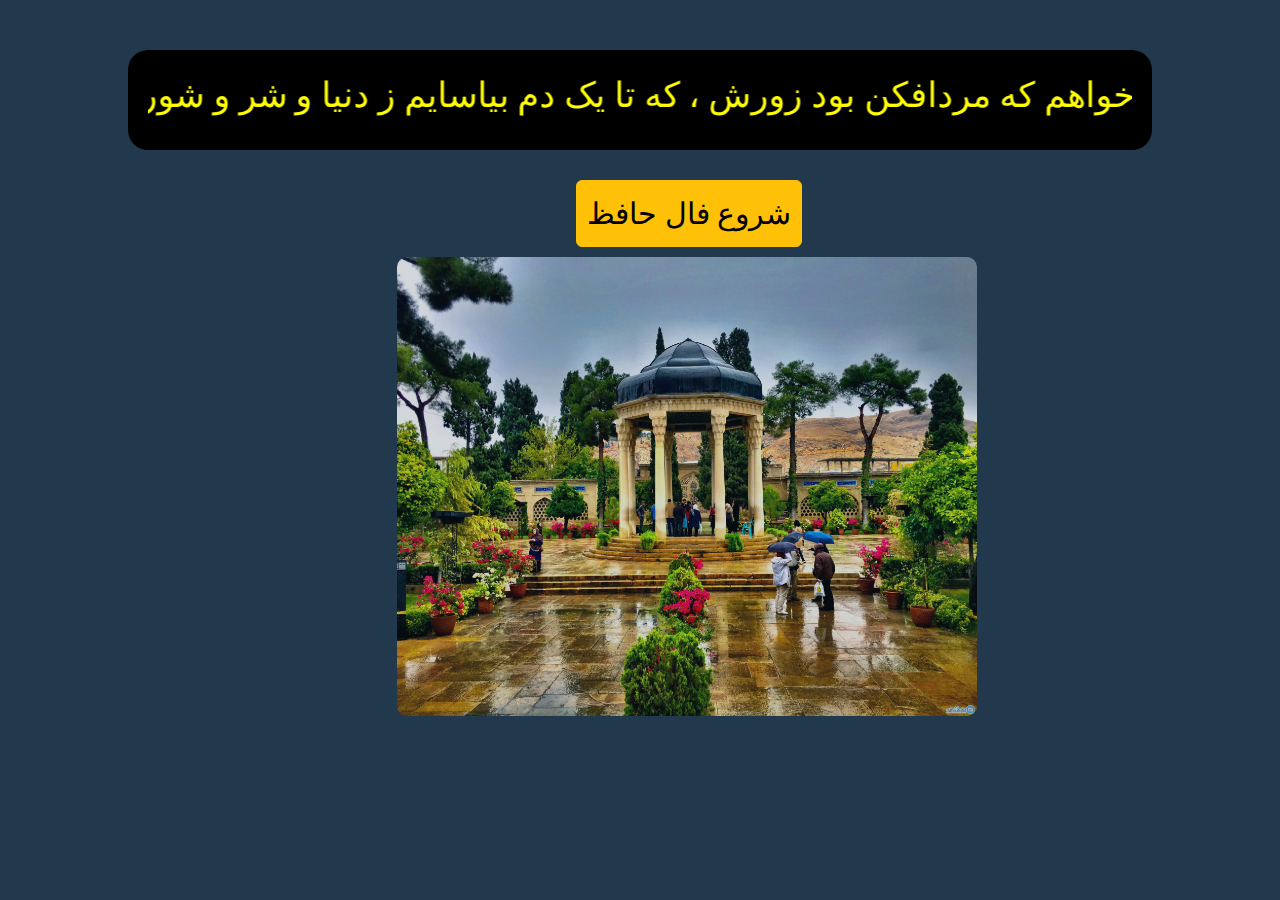
<file: Question1/index.html>
<!doctype html>
<html lang="en">
<head>
    <meta charset="UTF-8">
    <meta name="viewport"
          content="width=device-width, user-scalable=no, initial-scale=1.0, maximum-scale=1.0, minimum-scale=1.0">
    <meta http-equiv="X-UA-Compatible" content="ie=edge">
    <title>Document</title>
    <link href="css/main.css" rel="stylesheet">
    <link href="https://cdn.jsdelivr.net/npm/bootstrap@5.2.2/dist/css/bootstrap.min.css" rel="stylesheet">
</head>
<body>

<div class="main">

    <marquee behavior="alternate" id="flowtext" style="font-family: Calibri" > شراب تلخ می‌خواهم که مردافکن بود زورش ، که تا یک دم بیاسایم ز دنیا و شر و شورش</marquee>

</div>
<div class="btns">
    <input type="button" id="reload" value="بازگشت" style="background-color: #000000;color: aliceblue" class="btn btn-warning">

    <input type="button" id="start" value="شروع فال حافظ"  class="btn btn-warning">
</div>
<img id="img1" src="hfz.jpg">

<div class="main2">

</div>

</body>
<script src="https://cdn.jsdelivr.net/npm/bootstrap@5.2.2/dist/js/bootstrap.bundle.min.js"></script>
<script src="js/jquery-3.6.1.min.js"></script>
<script>
        $(".main2").hide();
        $("#reload").hide();
        $(document).ready(function (e){
            $("#start").click(function (){
                $(".main2").show(1000);
                $("#start").hide();
                $("#img1").hide();
                $("#reload").show(1000);
                let x = Math.random()*10;
                let y=parseInt(x);
                $(".main2").append(fal[y]);
            });

            $("#reload").click(function (e){
                $("#start").show();
                $("#reload").hide();
                $(".main2").hide();
                $("#img1").show(1000);
                $(".main2").empty();

            });
        });

</script>
<script>
    const fal = [

        "غزل شماره 474 دیوان حافظ :<br> هواخواه توام جانا و می‌دانم که می‌دانی<br>" +
        "هواخواه توام جانا و می‌دانم که می‌دانی<br>" +
        "که هم نادیده می‌بینی و هم ننوشته می‌خوانی<br>" +
        "<br>" +
        "ملامتگو چه دریابد میان عاشق و معشوق<br>" +
        "نبیند چشم نابینا خصوص اسرار پنهانی<br>" +
        "<br>" +
        "بیفشان زلف و صوفی را به پابازی و رقص آور<br>" +
        "که از هر رقعه دلقش هزاران بت بیفشانی<br>" +
        "<br>" +
        "گشاد کار مشتاقان در آن ابروی دلبند است<br>" +
        "خدا را یک نفس بنشین گره بگشا ز پیشانی<br>" +
        "<br>" +
        "ملک در سجده آدم زمین بوس تو نیت کرد<br>" +
        "که در حسن تو لطفی دید بیش از حد انسانی<br>" +
        "<br>" +
        "چراغ افروز چشم ما نسیم زلف جانان است<br>" +
        "مباد این جمع را یا رب غم از باد پریشانی<br>" +
        "<br>" +
        "دریغا عیش شبگیری که در خواب سحر بگذشت<br>" +
        "ندانی قدر وقت ای دل مگر وقتی که درمانی<br>" +
        "<br>" +
        "ملول از همرهان بودن طریق کاردانی نیست<br>" +
        "بکش دشواری منزل به یاد عهد آسانی<br>" +
        "<br>" +
        "خیال چنبر زلفش فریبت می‌دهد حافظ<br>" +
        "نگر تا حلقه اقبال ناممکن نجنبانی<br>" +
        "<br>" +"<br>"+
        "تعبیر غزل شماره 474 حافظ در فال شما :<br>" +
        "فرصت های خوبی پیش آمده که همیشه به این راحتی پیدا نمی شود، پس قدر آن ها را بدانید و کمال استفاده را بکنید. درست است که روزهای خوش و آرامی را می گذرانید اما بهتر است به فکر ایام سختی هم باشید.<br>" +
        "<br>" +
        "دوراندیش باشید. برای جلوگیری از اشتباهات و به بیراهه نرفتن باید فکری باز و چشم حقیقت بین داشته باشید. مراقب باشید.",

        "غزل شماره 339 دیوان حافظ :<br> خیال روی تو چون بگذرد به گلشن چشم<br>" +
        "خیال روی تو چون بگذرد به گلشن چشم<br>" +
        "دل از پی نظر آید به سوی روزن چشم<br>" +
        "<br>" +
        "سزای تکیه گهت منظری نمی‌بینم<br>" +
        "منم ز عالم و این گوشه معین چشم<br>" +
        "<br>" +
        "بیا که لعل و گهر در نثار مقدم تو<br>" +
        "ز گنج خانه دل می‌کشم به روزن چشم<br>" +
        "<br>" +
        "سحر سرشک روانم سر خرابی داشت<br>" +
        "گرم نه خون جگر می‌گرفت دامن چشم<br>" +
        "<br>" +
        "نخست روز که دیدم رخ تو دل می‌گفت<br>" +
        "اگر رسد خللی خون من به گردن چشم<br>" +
        "<br>" +
        "به بوی مژده وصل تو تا سحر شب دوش<br>" +
        "به راه باد نهادم چراغ روشن چشم<br>" +
        "<br>" +
        "به مردمی که دل دردمند حافظ را<br>" +
        "مزن به ناوک دلدوز مردم افکن چشم<br>" +
        "<br>" +
        "تعبیر غزل شماره 339 حافظ در فال شما :<br>" +
        "برای رسیدن به مراد دل تلاش و همت عالی لازم است، تمام تلاش خود را به کار گرفته و شکیبا باشید، خداوند بقیه کارها را درست خواهد کرد.<br>" +
        "<br>" +
        "در سختی ها از یاری دوستان مورد اعتماد خود بهره بگیرید و به پروردگار توکل داشته باشید. در ایام خوشی دیگران را فراموش نکنید و به دوستان و یاران باوفا کمک کنید",

        "غزل شماره 102 دیوان حافظ : <br>دوش آگهی ز یار سفرکرده داد باد<br>" +
        "دوش آگهی ز یار سفرکرده داد باد<br>" +
        "من نیز دل به باد دهم هر چه باد باد<br>" +
        "<br>" +
        "کارم بدان رسید که همراز خود کنم<br>" +
        "هر شام برق لامع و هر بامداد باد<br>" +
        "<br>" +
        "در چین طره تو دل بی حفاظ من<br>" +
        "هرگز نگفت مسکن مالوف یاد باد<br>" +
        "<br>" +
        "امروز قدر پند عزیزان شناختم<br>" +
        "یا رب روان ناصح ما از تو شاد باد<br>" +
        "<br>" +
        "خون شد دلم به یاد تو هر گه که در چمن<br>" +
        "بند قبای غنچه گل می‌گشاد باد<br>" +
        "<br>" +
        "از دست رفته بود وجود ضعیف من<br>" +
        "صبحم به بوی وصل تو جان بازداد باد<br>" +
        "<br>" +
        "حافظ نهاد نیک تو کامت برآورد<br>" +
        "جان‌ها فدای مردم نیکونهاد باد<br>" +
        "<br>" +
        "تعبیر غزل شماره 102 حافظ در فال شما :<br>" +
        "حسرت گذشته را می خورید و یاداوری خاطرات شیرین گذشته شما را شاد می کند. زمانی که از هفت دولت آزاد بوده و ایام خوشی را می گذراندید.<br>" +
        "<br>" +
        "نیاز به کسی دارید که سنگ صبورتان شده و همراه و مونس شما باشد. مدتی است نسبت به توانایی های خود شک کرده و احساس ضعف و ناتوانی می کنید، بهتر است افکار منفی را کنار گذاشته و اعتماد به نفس خود را بالا ببرید.<br>" +
        "<br>" +
        "به اندرز افراد باتجربه گوش دهید که در مشکلات و سختی ها بسیار کارگشا خواهد بود. قدر پدر و مادرتان را بدانید و در رضایت آن ها بکوشید. تا پایان عمر با نام نیک زندگی خواهید کرد"
        ,
        "غزل شماره 322 دیوان حافظ :<br> خیال نقش تو در کارگاه دیده کشیدم<br>" +
        "خیال نقش تو در کارگاه دیده کشیدم<br>" +
        "به صورت تو نگاری ندیدم و نشنیدم<br>" +
        "<br>" +
        "اگر چه در طلبت همعنان باد شمالم<br>" +
        "به گرد سرو خرامان قامتت نرسیدم<br>" +
        "<br>" +
        "امید در شب زلفت به روز عمر نبستم<br>" +
        "طمع به دور دهانت ز کام دل ببریدم<br>" +
        "<br>" +
        "به شوق چشمه نوشت چه قطره‌ها که فشاندم<br>" +
        "ز لعل باده فروشت چه عشوه‌ها که خریدم<br>" +
        "<br>" +
        "ز غمزه بر دل ریشم چه تیرها که گشادی<br>" +
        "ز غصه بر سر کویت چه بارها که کشیدم<br>" +
        "<br>" +
        "ز کوی یار بیار ای نسیم صبح غباری<br>" +
        "که بوی خون دل ریش از آن تراب شنیدم<br>" +
        "<br>" +
        "گناه چشم سیاه تو بود و گردن دلخواه<br>" +
        "که من چو آهوی وحشی ز آدمی برمیدم<br>" +
        "<br>" +
        "چو غنچه بر سرم از کوی او گذشت نسیمی<br>" +
        "که پرده بر دل خونین به بوی او بدریدم<br>" +
        "<br>" +
        "به خاک پای تو سوگند و نور دیده حافظ<br>" +
        "که بی رخ تو فروغ از چراغ دیده ندیدم<br>" +
        "<br>" +
        "تعبیر غزل شماره 322 حافظ در فال شما :<br>" +
        "مشکلاتی که بر سر راه شما ظاهر می شود اگرچه به نظر غیرقابل حل می رسد اما از آن ها نترسید چون خداوند هیچگاه مشکلی بزرگ تر از اراده شما سر راه شما قرار نخواهد داد.<br>" +
        "<br>" +
        "از یاس و ناامیدی دوری کنید و ترس به دل راه ندهید تا به اهداف خود دست پیدا کنید. همواره به خداوند توکل داشته باشید تا آرامش واقعی را تجربه کنید"
        ,
        "غزل شماره 308 دیوان حافظ :<br> ای رخت چون خلد و لعلت سلسبیل<br>" +
        "ای رخت چون خلد و لعلت سلسبیل<br>" +
        "سلسبیلت کرده جان و دل سبیل<br>" +
        "<br>" +
        "سبزپوشان خطت بر گرد لب<br>" +
        "همچو مورانند گرد سلسبیل<br>" +
        "<br>" +
        "ناوک چشم تو در هر گوشه‌ای<br>" +
        "همچو من افتاده دارد صد قتیل<br>" +
        "<br>" +
        "یا رب این آتش که در جان من است<br>" +
        "سرد کن زان سان که کردی بر خلیل<br>" +
        "<br>" +
        "من نمی‌یابم مجال ای دوستان<br>" +
        "گر چه دارد او جمالی بس جمیل<br>" +
        "<br>" +
        "پای ما لنگ است و منزل بس دراز<br>" +
        "دست ما کوتاه و خرما بر نخیل<br>" +
        "<br>" +
        "حافظ از سرپنجهٔ عشق نگار<br>" +
        "همچو مور افتاده شد در پای پیل<br>" +
        "<br>" +
        "شاه عالم را بقا و عز و ناز<br>" +
        "باد و هر چیزی که باشد زین قبیل<br>" +
        "<br>" +
        "تعبیر غزل شماره 308 حافظ در فال شما :<br>" +
        "معشوق دور است و بین شما فاصله هاست، برای وصال یار و رسیدن به مراد دل باید صبر و شکیبایی به خرج دهید و زود ناامید نشوید.<br>" +
        "<br>" +
        "عشقی در سر دارید، برای رسیدن به او باید از یاس حذر کرده و تمام تلاش خود را در این راه بکنید. صداقت داشته باشید و با صبوری و توکل به خدا قدم بردارید"
        ,
        "غزل شماره 348 دیوان حافظ :<br> دیده دریا کنم و صبر به صحرا فکنم<br>" +
        "دیده دریا کنم و صبر به صحرا فکنم<br>" +
        "و اندر این کار دل خویش به دریا فکنم<br>" +
        "<br>" +
        "از دل تنگ گنهکار برآرم آهی<br>" +
        "کآتش اندر گنه آدم و حوا فکنم<br>" +
        "<br>" +
        "مایه خوشدلی آن جاست که دلدار آن جاست<br>" +
        "می‌کنم جهد که خود را مگر آن جا فکنم<br>" +
        "<br>" +
        "بگشا بند قبا ای مه خورشیدکلاه<br>" +
        "تا چو زلفت سر سودازده در پا فکنم<br>" +
        "<br>" +
        "خورده‌ام تیر فلک باده بده تا سرمست<br>" +
        "عقده دربند کمر ترکش جوزا فکنم<br>" +
        "<br>" +
        "جرعه جام بر این تخت روان افشانم<br>" +
        "غلغل چنگ در این گنبد مینا فکنم<br>" +
        "<br>" +
        "حافظا تکیه بر ایام چو سهو است و خطا<br>" +
        "من چرا عشرت امروز به فردا فکنم<br>" +
        "<br>" +
        "تعبیر غزل شماره 348 حافظ در فال شما :<br>" +
        "افسوس گذشته و اشتباهاتی که مرتکب شده اید فکر شما را پریشان و آشفته کرده و بابت آن بسیار ناراحت هستید. اما چاره کار حسرت خوردن نیست و فایده ای نخواهد داشت.<br>" +
        "<br>" +
        "در برابر رنج های زندگی صبوری کرده و به لذت های فانی دنیا دلبسته نباشید. برای داشتن آینده بهتر به خداوند توکل کرده و با عقل و درایت رفتار کنید تا به موفقیت برسید"
        ,
        "غزل شماره 71 دیوان حافظ :<br> زاهد ظاهرپرست از حال ما آگاه نیست<br>" +
        "زاهد ظاهرپرست از حال ما آگاه نیست<br>" +
        "در حق ما هر چه گوید جای هیچ اکراه نیست<br>" +
        "<br>" +
        "در طریقت هر چه پیش سالک آید خیر اوست<br>" +
        "در صراط مستقیم ای دل کسی گمراه نیست<br>" +
        "<br>" +
        "تا چه بازی رخ نماید بیدقی خواهیم راند<br>" +
        "عرصه شطرنج رندان را مجال شاه نیست<br>" +
        "<br>" +
        "چیست این سقف بلند ساده بسیارنقش<br>" +
        "زین معما هیچ دانا در جهان آگاه نیست<br>" +
        "<br>" +
        "این چه استغناست یا رب وین چه قادر حکمت است<br>" +
        "کاین همه زخم نهان هست و مجال آه نیست<br>" +
        "<br>" +
        "صاحب دیوان ما گویی نمی‌داند حساب<br>" +
        "کاندر این طغرا نشان حسبه لله نیست<br>" +
        "<br>" +
        "هر که خواهد گو بیا و هر چه خواهد گو بگو<br>" +
        "کبر و ناز و حاجب و دربان بدین درگاه نیست<br>" +
        "<br>" +
        "بر در میخانه رفتن کار یکرنگان بود<br>" +
        "خودفروشان را به کوی می فروشان راه نیست<br>" +
        "<br>" +
        "هر چه هست از قامت ناساز بی اندام ماست<br>" +
        "ور نه تشریف تو بر بالای کس کوتاه نیست<br>" +
        "<br>" +
        "بنده پیر خراباتم که لطفش دایم است<br>" +
        "ور نه لطف شیخ و زاهد گاه هست و گاه نیست<br>" +
        "<br>" +
        "حافظ ار بر صدر ننشیند ز عالی مشربیست<br>" +
        "عاشق دردی کش اندر بند مال و جاه نیست<br>" +
        "<br>" +
        "تعبیر غزل شماره 71 حافظ در فال شما :<br>" +
        "غم و اندوه مصیبتی که دیده اید سخت است و تحمل آن تنها به گذر زمان، صبر و امید امکان پذیر خواهد شد.<br>" +
        "<br>" +
        "حسودان و رقیبان شما را به باد استهزا می گیرند و باعث رنجش و آزار شما می شوند، اما اگر به درستی کاری که انجام می دهید اعتقاد دارید، از سخنان یاوه دیگران ناراحت نشوید و همه چیز را به خداوند بسپارید.<br>" +
        "<br>" +
        "از غرور و کبر دوری کنید، از یاد خداوند غافل نشوید و در همه حال به درگاهش دعا کنید. به حمایت دیگران متکی نباشید. خداوند به زودی گره از کارتان خواهد گشود."
        ,
        "غزل شماره 107 دیوان حافظ :<br> حسن تو همیشه در فزون باد<br>" +
        "حسن تو همیشه در فزون باد<br>" +
        "رویت همه ساله لاله گون باد<br>" +
        "<br>" +
        "اندر سر ما خیال عشقت<br>" +
        "هر روز که باد در فزون باد<br>" +
        "<br>" +
        "هر سرو که در چمن درآید<br>" +
        "در خدمت قامتت نگون باد<br>" +
        "<br>" +
        "چشمی که نه فتنه تو باشد<br>" +
        "چون گوهر اشک غرق خون باد<br>" +
        "<br>" +
        "چشم تو ز بهر دلربایی<br>" +
        "در کردن سحر ذوفنون باد<br>" +
        "<br>" +
        "هر جا که دلیست در غم تو<br>" +
        "بی صبر و قرار و بی سکون باد<br>" +
        "<br>" +
        "قد همه دلبران عالم<br>" +
        "پیش الف قدت چو نون باد<br>" +
        "<br>" +
        "هر دل که ز عشق توست خالی<br>" +
        "از حلقه وصل تو برون باد<br>" +
        "<br>" +
        "لعل تو که هست جان حافظ<br>" +
        "دور از لب مردمان دون باد<br>" +
        "<br>" +
        "تعبیر غزل شماره 107 حافظ در فال شما :<br>" +
        "قدر و ارزش خودتان را بدانید که اطرافیان عاشق محبت و مهربانی شما هستند. آینده سرشار از موفقیت و کامیابی در انتظار شماست و همه از پیروزی های شما تعجب کرده و در مرکز توجه قرار خواهید گرفت.<br>" +
        "<br>" +
        "برای پیشرفت لازم است با دقت و سرعت و هوشیاری عمل کرده و تمام تلاش خود را به کار بگیرید. از تجربه فرد عالم و دانا استفاده کنید.<br>" +
        "<br>" +
        "از غرور و تکبر حذر کنید که شما را از مسیر درست و موفقیت های پیش رو بازمی دارد."
        ,
        "غزل شماره 194 دیوان حافظ : <br>سمن بویان غبار غم چو بنشینند بنشانند<br>" +
        "سمن بویان غبار غم چو بنشینند بنشانند<br>" +
        "پری رویان قرار از دل چو بستیزند بستانند<br>" +
        "<br>" +
        "به فتراک جفا دل‌ها چو بربندند بربندند<br>" +
        "ز زلف عنبرین جان‌ها چو بگشایند بفشانند<br>" +
        "<br>" +
        "به عمری یک نفس با ما چو بنشینند برخیزند<br>" +
        "نهال شوق در خاطر چو برخیزند بنشانند<br>" +
        "<br>" +
        "سرشک گوشه گیران را چو دریابند در یابند<br>" +
        "رخ مهر از سحرخیزان نگردانند اگر دانند<br>" +
        "<br>" +
        "ز چشمم لعل رمانی چو می‌خندند می‌بارند<br>" +
        "ز رویم راز پنهانی چو می‌بینند می‌خوانند<br>" +
        "<br>" +
        "دوای درد عاشق را کسی کو سهل پندارد<br>" +
        "ز فکر آنان که در تدبیر درمانند در مانند<br>" +
        "<br>" +
        "چو منصور از مراد آنان که بردارند بر دارند<br>" +
        "بدین درگاه حافظ را چو می‌خوانند می‌رانند<br>" +
        "<br>" +
        "در این حضرت چو مشتاقان نیاز آرند ناز آرند<br>" +
        "که با این درد اگر دربند درمانند درمانند<br>" +
        "<br>" +
        "تعبیر غزل شماره 194 حافظ در فال شما :<br>" +
        "راه پرپیچ و خمی در پیش دارید و برای رسیدن به مراد دل باید مشکلات زیادی را پشت سر بگذارید، نگران نباشید که با اراده آهنین و انگیزه ای که شما دارید می توانید بر همه سختی های راه غلبه کنید.<br>" +
        "<br>" +
        "به دیگران تکیه نکنید و چشم به راه کمک آن ها نباشید زیرا ممکن است وسط راه شما را رها کنند. فقط به خداوند و توانایی های خود تکیه کنید و نگران مشکلات و سختی ها نباشید زیرا به زودی حل خواهند شد."
        ,
        "غزل شماره 154 دیوان حافظ : <br>راهی بزن که آهی بر ساز آن توان زد<br>" +
        "راهی بزن که آهی بر ساز آن توان زد<br>" +
        "شعری بخوان که با او رطل گران توان زد<br>" +
        "<br>" +
        "بر آستان جانان گر سر توان نهادن<br>" +
        "گلبانگ سربلندی بر آسمان توان زد<br>" +
        "<br>" +
        "قد خمیده ما سهلت نماید اما<br>" +
        "بر چشم دشمنان تیر از این کمان توان زد<br>" +
        "<br>" +
        "در خانقه نگنجد اسرار عشقبازی<br>" +
        "جام می مغانه هم با مغان توان زد<br>" +
        "<br>" +
        "درویش را نباشد برگ سرای سلطان<br>" +
        "ماییم و کهنه دلقی کآتش در آن توان زد<br>" +
        "<br>" +
        "اهل نظر دو عالم در یک نظر ببازند<br>" +
        "عشق است و داو اول بر نقد جان توان زد<br>" +
        "<br>" +
        "گر دولت وصالت خواهد دری گشودن<br>" +
        "سرها بدین تخیل بر آستان توان زد<br>" +
        "<br>" +
        "عشق و شباب و رندی مجموعه مراد است<br>" +
        "چون جمع شد معانی گوی بیان توان زد<br>" +
        "<br>" +
        "شد رهزن سلامت زلف تو وین عجب نیست<br>" +
        "گر راه زن تو باشی صد کاروان توان زد<br>" +
        "<br>" +
        "حافظ به حق قرآن کز شید و زرق بازآی<br>" +
        "باشد که گوی عیشی در این جهان توان زد<br>" +
        "<br>" +
        "تعبیر غزل شماره 154 حافظ در فال شما :<br>" +
        "گاهی دچار کبر و غرور می شوید که باید از آن برحذر باشید. توانایی و استعدادهای زیادی دارید که با تکیه بر آن ها می توانید به اهداف خود جامه عمل بپوشانید. اراده و تلاش دو رمز موفقیت در هرکاری می باشد.<br>" +
        "<br>" +
        "زمان شروع کارهای مهمی فرا رسیده که لازم است شک و تردید را کنار گذاشته و با هوشیاری و درایت و سرعت وارد میدان شوید. سختی ها به زودی برطرف می شود. به زودی به مراد دل خود خواهید رسید. نذر را ادا کنید."

    ];
</script>
</html>
</file>
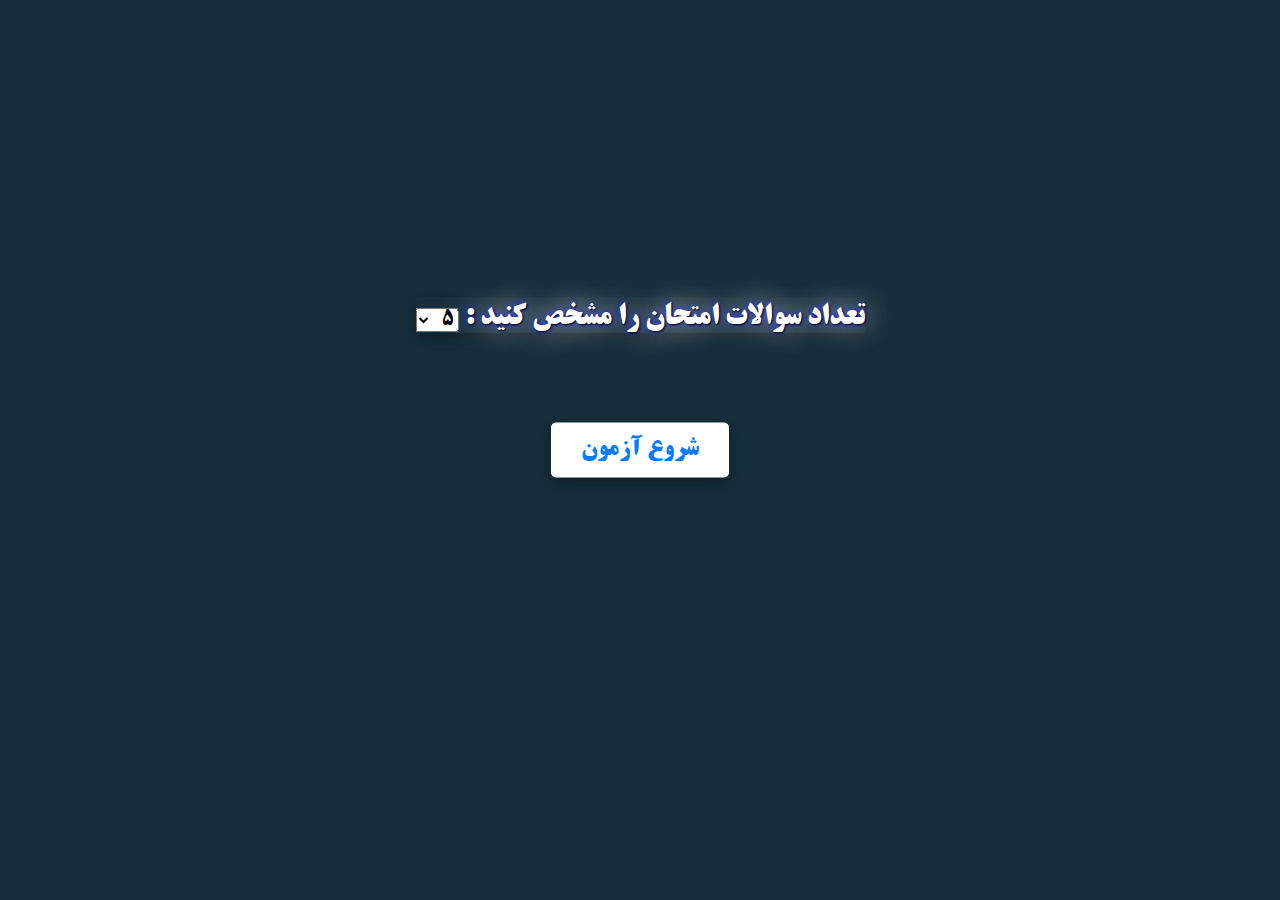
<file: Question4/index.html>
<!-- Created By CodingNepal - www.codingnepalweb.com  -->
<!DOCTYPE html>
<html lang="en">
<head>
    <meta charset="UTF-8">
    <meta name="viewport" content="width=device-width, initial-scale=1.0">
    <title>آزمون 2022</title>
    <link rel="stylesheet" href="main.css">
    <!-- FontAweome CDN Link for Icons-->
    <link rel="stylesheet" href="https://cdnjs.cloudflare.com/ajax/libs/font-awesome/5.15.3/css/all.min.css"/>
</head>
<body>
    <div class="numq">
        <label style="color: white;text-shadow: 1px 1px 2px black, 0 0 1em white, 0 0 0.2em blue;" id="">تعداد سوالات امتحان را مشخص کنید : </label>
        <select  style="font-size: 20px" id="numselect">
            <option value="5">5</option>
            <option value="6">6</option>
            <option value="7">7</option>
            <option value="8">8</option>
            <option value="9">9</option>
            <option value="10">10</option>
            <option value="11">11</option>
            <option value="12">12</option>
            <option value="13">13</option>
            <option value="14">14</option>
            <option value="15">15</option>
        </select>
    </div>
    <!-- start Quiz button -->
    <div class="start_btn"><button>شروع آزمون</button></div>

    <!-- Info Box -->
    <div class="info_box">
        <div class="info-title"><span>قوانین آزمون</span></div>
        <div class="info-list">
            <div class="info">1. برای هر سوال یکبار فرصت انتخاب گزینه را دارید</div>
            <div class="info">2. بعد از تمام شدن وقت نمیتوانید گزینه ای را انتخاب کنید</div>
            <div class="info">3. شما برای هر سوال تنها <span>15 ثانیه</span> زمان دارید</div>
            <div class="info">4.این سوالات صرفا جهت سنجیدن دانش شماست. پس تقلب نکنید!</div>
            <div class="info">5. ابتدا نیت کنید و سپس آزمون را شروع نمایید</div>
        </div>
        <div class="buttons">
            <button class="restart">ادامه</button>
            <button class="quit">خروج از آزمون</button>
        </div>
    </div>

    <!-- Quiz Box -->
    <div class="quiz_box">
        <header>
            <div class="title">بهترین آزمون موجود در بازار</div>
            <div class="timer">
                <div class="time_left_txt">زمان باقی مانده</div>
                <div class="timer_sec">15</div>
            </div>
            <div class="time_line"></div>
        </header>
        <section>
            <div class="que_text">
            </div>
            <div class="option_list">
            </div>
        </section>

        <footer>
            <div class="total_que">
            </div>
            <button class="next_btn">سوال بعد</button>
        </footer>
    </div>

    <!-- Result Box -->
    <div class="result_box">
        <div class="icon">
        </div>
        <div class="complete_text">آزمون شما به پایان رسید!</div>
        <div class="score_text">
        </div>
        <div class="buttons">
            <button class="quit">خروج از آزمون</button>
            <button class="restart">آزمون مجدد</button>
        </div>
    </div>

    <script src="js/questions.js"></script>
    
    <script src="js/jquery-3.6.1.min.js"></script>

    <script src="js/script.js"></script>


    <script>
         $(".start_btn").click(function (){
            $(".numq").hide();
        });
    </script>


</body>
</html>
</file>
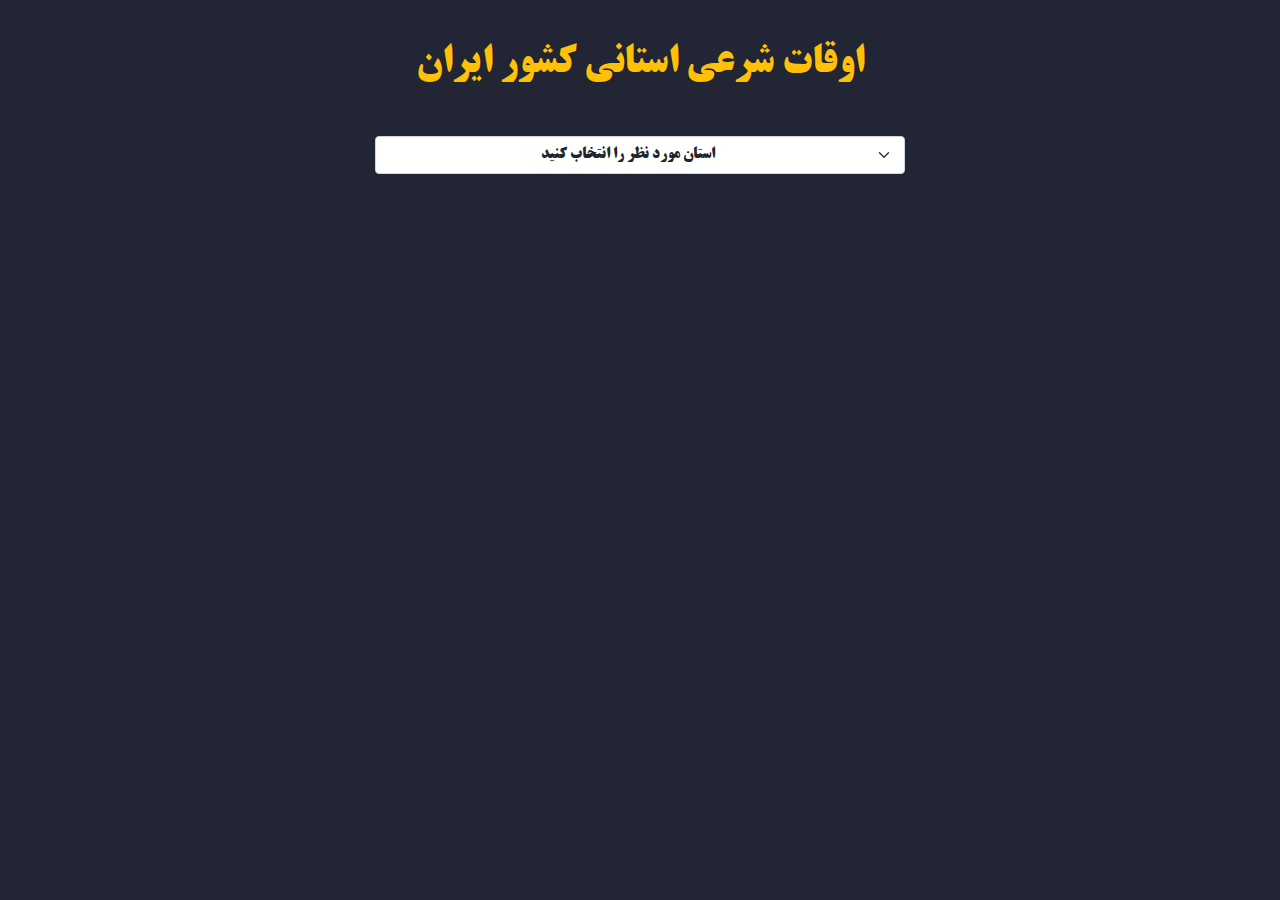
<file: Question6/index.html>
<!doctype html>
<html lang="en">
    <head>
        <meta charset="utf-8">
        <meta name="viewport" content="width=device-width, initial-scale=1">

        <link href="library/bootstrap-5/bootstrap.min.css" rel="stylesheet" />
        <script src="library/bootstrap-5/bootstrap.bundle.min.js"></script>
        <script src="library/dselect.js"></script>
        <script src="jquery-3.6.1.min.js"></script>
        <link rel="stylesheet" href="library/card.css">


        <title>اوقات شرعی</title>
    </head>
    <body>

        <div class="container">
            <h1 class="mt-2 mb-3 text-center text-warning">اوقات شرعی استانی کشور ایران</h1>
            <div class="row">
                <div class="col-md-3">&nbsp;</div>
                <div class="col-md-6">
                    <select name="select_box" class="form-select mt-4 p-2" id="select_box">
                        <option value="">استان مورد نظر را انتخاب کنید</option>
                    </select>
                    <select name="day" class="ali mt-4 p-2 text-center" id="day">
                        <option value="">ایام هفته را مشخص کنید</option>
                        <option value="شنبه">شنبه</option>
                        <option value="یکشنبه">یکشنبه</option>
                        <option value="دوشنبه">دوشنبه</option>
                        <option value="سه شنبه">سه شنبه</option>
                        <option value="چهارشنبه">چهارشنبه</option>
                        <option value="پنج شنبه">پنج شنبه</option>
                        <option value="جمعه">جمعه</option>
                    </select>
                </div>
                <div class="col-md-3">&nbsp;</div>
            </div>
            <br />
        </div>
        <div class="card">

        </div>

    </body>
</html>
<script>
    $(".card").hide();
    $("#day").hide();

    $("select.form-select").change (function () {
        var city = $(this).children("option:selected").val();
        var url = `https://api.keybit.ir/owghat/?city=${city}`;
        $(".card").text("");
        $(".card").html(``);
        $("#day").show();
            $.ajax({
                url : url,
                type:"get",
                success :function (res){

                    $(".card").html( `<h3 style="color: gold;justify-content:start"><br> اوقات شرعی ${city}<br></h3>` +
                        "<div><img id='theImg'  style='width: 30px;float: right;margin: 10px;' src='morn.ico' />اذان صبح <span style='color: goldenrod'>:</span> " +res.result.azan_sobh +"</div>"  +
                        "<div><img id='theImg'  style='width: 30px;float: right;margin: 10px;' src='sunrise.ico' />طلوع آفتاب <span style='color: goldenrod'>:</span> " + res.result.tolu_aftab + " </div>" +
                        "<div><img id='theImg'  style='width: 30px;float: right;margin: 10px;' src='sun.ico' />اذان ظهر <span style='color: goldenrod'>:</span> " +res.result.azan_zohr + "</div>"+
                        "<div><img id='theImg'  style='width: 30px;float: right;margin: 10px;' src='sunrise.ico' />غروب آفتاب <span style='color: goldenrod'>:</span> " + res.result.ghorub_aftab + "</div>" +
                        "<div><img id='theImg'  style='width: 30px;float: right;margin: 10px;' src='evening.ico' />اذان مغرب <span style='color: goldenrod'>:</span> " + res.result.azan_maghreb + "</div>" +
                        "<div><img id='theImg'  style='width: 30px;float: right;margin: 10px;' src='mid.ico' />نیمه شب <span style='color: goldenrod'>:</span> " + res.result.nimeshab + "</div>" +
                        "<div><img id='theImg'  style='width: 30px;float: right;margin: 10px;' src='date.ico' />تاریخ امروز <span style='color: goldenrod'>:</span> 1401" + "/"+ res.result.month  + "/"+ res.result.day + " </div>"
                    )

                },
                error:function (e){

                }
            })
        console.log(city);

    });
    $("select.ali").change (function () {
        var day = $(this).children("option:selected").val();
        $(".card").show();

    });

</script>

<script>
    var x = document.getElementById("select_box");
    const city = ["کرمان","اصفهان","بوشهر","کرج", "تهران", "ایلام",
        "اردبیل", "شیراز", "قم", "سنندج", "قزوین",
        "سمنان", "یزد", "بندرعباس", "کرمانشاه",
        "زنجان", "اهواز", "ساری", "کوهدشت",
        "رشت", "همدان", "اراک", "گلستان", "تبریز",
        "ارومیه", "شهرکرد",
        "بیرجند", "یاسوج",
        "زاهدان", "بجنورد", "مشهد",
    ];

    for(let i=0; i< city.length; i++)
    {
        const e = document.createElement("option");
        e.text = city[i];
        e.value =city[i];
        x.add(e);

    }
</script>


<script>

    var select_box_element = document.querySelector('#select_box');

    dselect(select_box_element, {
        search: true,
        lang:"fa",

    });


</script>
</file>
<file: Question1/css/main.css>
body{
    background-color: #22394d !important;
}
.main {
    background-color: #000000;
    margin: 50px auto 30px auto;
    width:80%;
    text-align: center;
    color: yellow;
    padding:20px;
    font-size: 35px;
    border-radius: 20px;
    height: 100px;
    font-family: "Bell MT";
}
img{
    width: 580px;
    border-radius: 10px;
    opacity: 80%;
    margin: auto 31% auto;
}
.main2 {
    background-color: #000000;
    margin: 50px auto 30px auto;
    width:85%;
    /*color: #ede664;*/
    padding:20px;
    font-size: 25px;
    border-radius: 20px;
    text-align: center;
    direction: rtl;
    color: azure;
    font-family: "Calibri";
}

.btns{
    display: flex;
    margin-bottom: 10px;
}
.btn{
    margin:auto 45%!important;
    padding: 10px !important;
    font-size: 30px !important;
    font-family: Calibri !important ;

}
</file>
<file: Question4/main.css>
/* importing google fonts */
@import url('https://fonts.googleapis.com/css2?family=Poppins:wght@200;300;400;500;600;700&display=swap');
@font-face {
    font-family:"btiti";
    src: url("BTitrBd.ttf");
}
*{
    margin: 0;
    padding: 0;
    box-sizing: border-box;
    font-family: btiti, sans-serif;
}

body{
    background: #162f3b;  /* fallback for old browsers */
    background: -webkit-linear-gradient(to right, #2C5364, #203A43, #0F2027);  /* Chrome 10-25, Safari 5.1-6 */
    direction: rtl !important;
}

::selection{
    color: #fff;
    background: #007bff;
}

.numq{
    position: absolute;
    font-size: 30px;
    font-weight: bold;
    font-family: "b tit" !important;
    top:35%;
    left: 50%;
    transform: translate(-50%, -50%);
    box-shadow: 0 4px 8px 0 rgba(0, 0, 0, 0.2),
    0 6px 20px 0 rgba(0, 0, 0, 0.19);
}
.start_btn,
.info_box,
.quiz_box,
.result_box{
    position: absolute;
    top: 50%;
    left: 50%;
    transform: translate(-50%, -50%);
    box-shadow: 0 4px 8px 0 rgba(0, 0, 0, 0.2), 
                0 6px 20px 0 rgba(0, 0, 0, 0.19);
}

.info_box.activeInfo,
.quiz_box.activeQuiz,
.result_box.activeResult{
    opacity: 1;
    z-index: 5;
    pointer-events: auto;
    transform: translate(-50%, -50%) scale(1);
}

.start_btn button{
    font-size: 25px;
    font-weight: 500;
    color: #007bff;
    padding: 15px 30px;
    outline: none;
    border: none;
    border-radius: 5px;
    background: #fff;
    cursor: pointer;
}

.info_box{
    width: 540px;
    background: #fff;
    border-radius: 5px;
    transform: translate(-50%, -50%) scale(0.9);
    opacity: 0;
    pointer-events: none;
    transition: all 0.3s ease;
}

.info_box .info-title{
    height: 60px;
    width: 100%;
    border-bottom: 1px solid lightgrey;
    display: flex;
    align-items: center;
    padding: 0 30px;
    border-radius: 5px 5px 0 0;
    font-size: 20px;
    font-weight: 600;
}

.info_box .info-list{
    padding: 15px 30px;
}

.info_box .info-list .info{
    margin: 5px 0;
    font-size: 17px;
}

.info_box .info-list .info span{
    font-weight: 600;
    color: #007bff;
}
.info_box .buttons{
    height: 60px;
    display: flex;
    align-items: center;
    justify-content: flex-end;
    padding: 0 30px;
    border-top: 1px solid lightgrey;
}

.info_box .buttons button{
    margin: 0 5px;
    height: 40px;
    width: 100px;
    font-size: 16px;
    font-weight: 500;
    cursor: pointer;
    border: none;
    outline: none;
    border-radius: 5px;
    border: 1px solid #007bff;
    transition: all 0.3s ease;
}

.quiz_box{
    width: 550px;
    background: #fff;
    border-radius: 5px;
    transform: translate(-50%, -50%) scale(0.9);
    opacity: 0;
    pointer-events: none;
    transition: all 0.3s ease;
}

.quiz_box header{
    position: relative;
    z-index: 2;
    height: 70px;
    padding: 0 30px;
    background: #fff;
    border-radius: 5px 5px 0 0;
    display: flex;
    align-items: center;
    justify-content: space-between;
    box-shadow: 0px 3px 5px 1px rgba(0,0,0,0.1);
}

.quiz_box header .title{
    font-size: 20px;
    font-weight: 600;
}

.quiz_box header .timer{
    color: #004085;
    background: #cce5ff;
    border: 1px solid #b8daff;
    height: 45px;
    padding: 0 8px;
    border-radius: 5px;
    display: flex;
    align-items: center;
    justify-content: space-between;
    width: 145px;
}

.quiz_box header .timer .time_left_txt{
    font-weight: 400;
    font-size: 14px;
    user-select: none;
}

.quiz_box header .timer .timer_sec{
    font-size: 18px;
    font-weight: 500;
    height: 30px;
    width: 45px;
    color: #fff;
    border-radius: 5px;
    line-height: 30px;
    text-align: center;
    background: #343a40;
    border: 1px solid #343a40;
    user-select: none;
}

.quiz_box header .time_line{
    position: absolute;
    bottom: 0px;
    left: 0px;
    height: 3px;
    background: #007bff;
}

section{
    padding: 25px 30px 20px 30px;
    background: #fff;
}

section .que_text{
    font-size: 25px;
    font-weight: 600;
}

section .option_list{
    padding: 20px 0px;
    display: block;   
}

section .option_list .option{
    background: aliceblue;
    border: 1px solid #84c5fe;
    border-radius: 5px;
    padding: 8px 15px;
    font-size: 17px;
    margin-bottom: 15px;
    cursor: pointer;
    transition: all 0.3s ease;
    display: flex;
    align-items: center;
    justify-content: space-between;
}

section .option_list .option:last-child{
    margin-bottom: 0px;
}

section .option_list .option:hover{
    color: #004085;
    background: #cce5ff;
    border: 1px solid #b8daff;
}

section .option_list .option.correct{
    color: #155724;
    background: #d4edda;
    border: 1px solid #c3e6cb;
}

section .option_list .option.incorrect{
    color: #721c24;
    background: #f8d7da;
    border: 1px solid #f5c6cb;
}

section .option_list .option.disabled{
    pointer-events: none;
}

section .option_list .option .icon{
    height: 26px;
    width: 26px;
    border: 2px solid transparent;
    border-radius: 50%;
    text-align: center;
    font-size: 13px;
    pointer-events: none;
    transition: all 0.3s ease;
    line-height: 24px;
}
.option_list .option .icon.tick{
    color: #23903c;
    border-color: #23903c;
    background: #d4edda;
}

.option_list .option .icon.cross{
    color: #a42834;
    background: #f8d7da;
    border-color: #a42834;
}

footer{
    height: 60px;
    padding: 0 30px;
    display: flex;
    align-items: center;
    justify-content: space-between;
    border-top: 1px solid lightgrey;
}

footer .total_que span{
    display: flex;
    user-select: none;
}

footer .total_que span p{
    font-weight: 500;
    padding: 0 5px;
}

footer .total_que span p:first-child{
    padding-left: 0px;
}

footer button{
    height: 40px;
    padding: 0 13px;
    font-size: 18px;
    font-weight: 400;
    cursor: pointer;
    border: none;
    outline: none;
    color: #fff;
    border-radius: 5px;
    background: #007bff;
    border: 1px solid #007bff;
    line-height: 10px;
    opacity: 0;
    pointer-events: none;
    transform: scale(0.95);
    transition: all 0.3s ease;
}

footer button:hover{
    background: #0263ca;
}

footer button.show{
    opacity: 1;
    pointer-events: auto;
    transform: scale(1);
}

.result_box{
    background: #fff;
    border-radius: 5px;
    display: flex;
    padding: 25px 30px;
    width: 450px;
    align-items: center;
    flex-direction: column;
    justify-content: center;
    transform: translate(-50%, -50%) scale(0.9);
    opacity: 0;
    pointer-events: none;
    transition: all 0.3s ease;
}

.result_box .icon{
    font-size: 100px;
    color: #007bff;
    margin-bottom: 10px;
}

.result_box .complete_text{
    font-size: 20px;
    font-weight: 500;
}

.result_box .score_text span{
    display: flex;
    margin: 10px 0;
    font-size: 18px;
    font-weight: 500;
}

.result_box .score_text span p{
    padding: 0 4px;
    font-weight: 600;
}

.result_box .buttons{
    display: flex;
    margin: 20px 0;
}

.result_box .buttons button{
    margin: 0 10px;
    height: 45px;
    padding: 0 20px;
    font-size: 18px;
    font-weight: 500;
    cursor: pointer;
    border: none;
    outline: none;
    border-radius: 5px;
    border: 1px solid #007bff;
    transition: all 0.3s ease;
}

.buttons button.restart{
    color: #fff;
    background: #007bff;
}

.buttons button.restart:hover{
    background: #0263ca;
}

.buttons button.quit{
    color: #007bff;
    background: #fff;
}

.buttons button.quit:hover{
    color: #fff;
    background: #007bff;
}
</file>
<file: Question6/library/card.css>
@property --rotate {
    syntax: "<angle>";
    initial-value: 132deg;
    inherits: false;
}

:root {
    --card-height: 65vh;
    --card-width: calc(var(--card-height) / 1.5);
}

@font-face {
    font-family: myfont;
    src: url("IranNastaliq.ttf");
}
@font-face {
    font-family: b titr;
    src: url("BTitrBd.ttf");
}
body {
    min-height: 100vh;
    background: #212534;
    display: flex;
    align-items: center;
    flex-direction: column;
    font-family: "b titr";
    font-weight: bold;
    padding-top: 2rem;
    padding-bottom: 2rem;
    box-sizing: border-box;
}


.card {
    background: #191c29;
    width: var(--card-width);
    height: var(--card-height);
    padding: 3px;
    position: relative;
    border-radius: 6px;
    justify-content: flex-start;
    align-items: center;
    line-height: 45px;
    text-align: center;
    display: flex;
    font-size: 1.5em;
    color: rgb(88 199 250 /80%);
    cursor: pointer;
    font-family: "b titr";
}

.card:hover {
    color: rgb(88, 250, 110);
    transition: color 0.5s;
}
.card:hover:before, .card:hover:after {
    animation: none;
    opacity: 0;
}


.card::before {
    content: "";
    width: 104%;
    height: 102%;
    border-radius: 8px;
    background-image: linear-gradient(
            var(--rotate)
            , #5ddcff, #3c67e3 43%, #4e00c2);
    position: absolute;
    z-index: -1;
    top: -1%;
    left: -2%;
    animation: spin 2.5s linear infinite;
}

.card::after {
    position: absolute;
    content: "";
    top: calc(var(--card-height) / 6);
    left: 0;
    right: 0;
    z-index: -1;
    height: 100%;
    width: 100%;
    margin: 0 auto;
    transform: scale(0.8);
    filter: blur(calc(var(--card-height) / 6));
    background-image: linear-gradient(
            var(--rotate)
            , #5ddcff, #3c67e3 43%, #4e00c2);
    opacity: 1;
    transition: opacity .5s;
    animation: spin 2.5s linear infinite;
}

@keyframes spin {
    0% {
        --rotate: 0deg;
    }
    100% {
        --rotate: 360deg;
    }
}

a {
    color: #212534;
    text-decoration: none;
    font-family: sans-serif;
    font-weight: bold;
    margin-top: 2rem;
}
</file>
